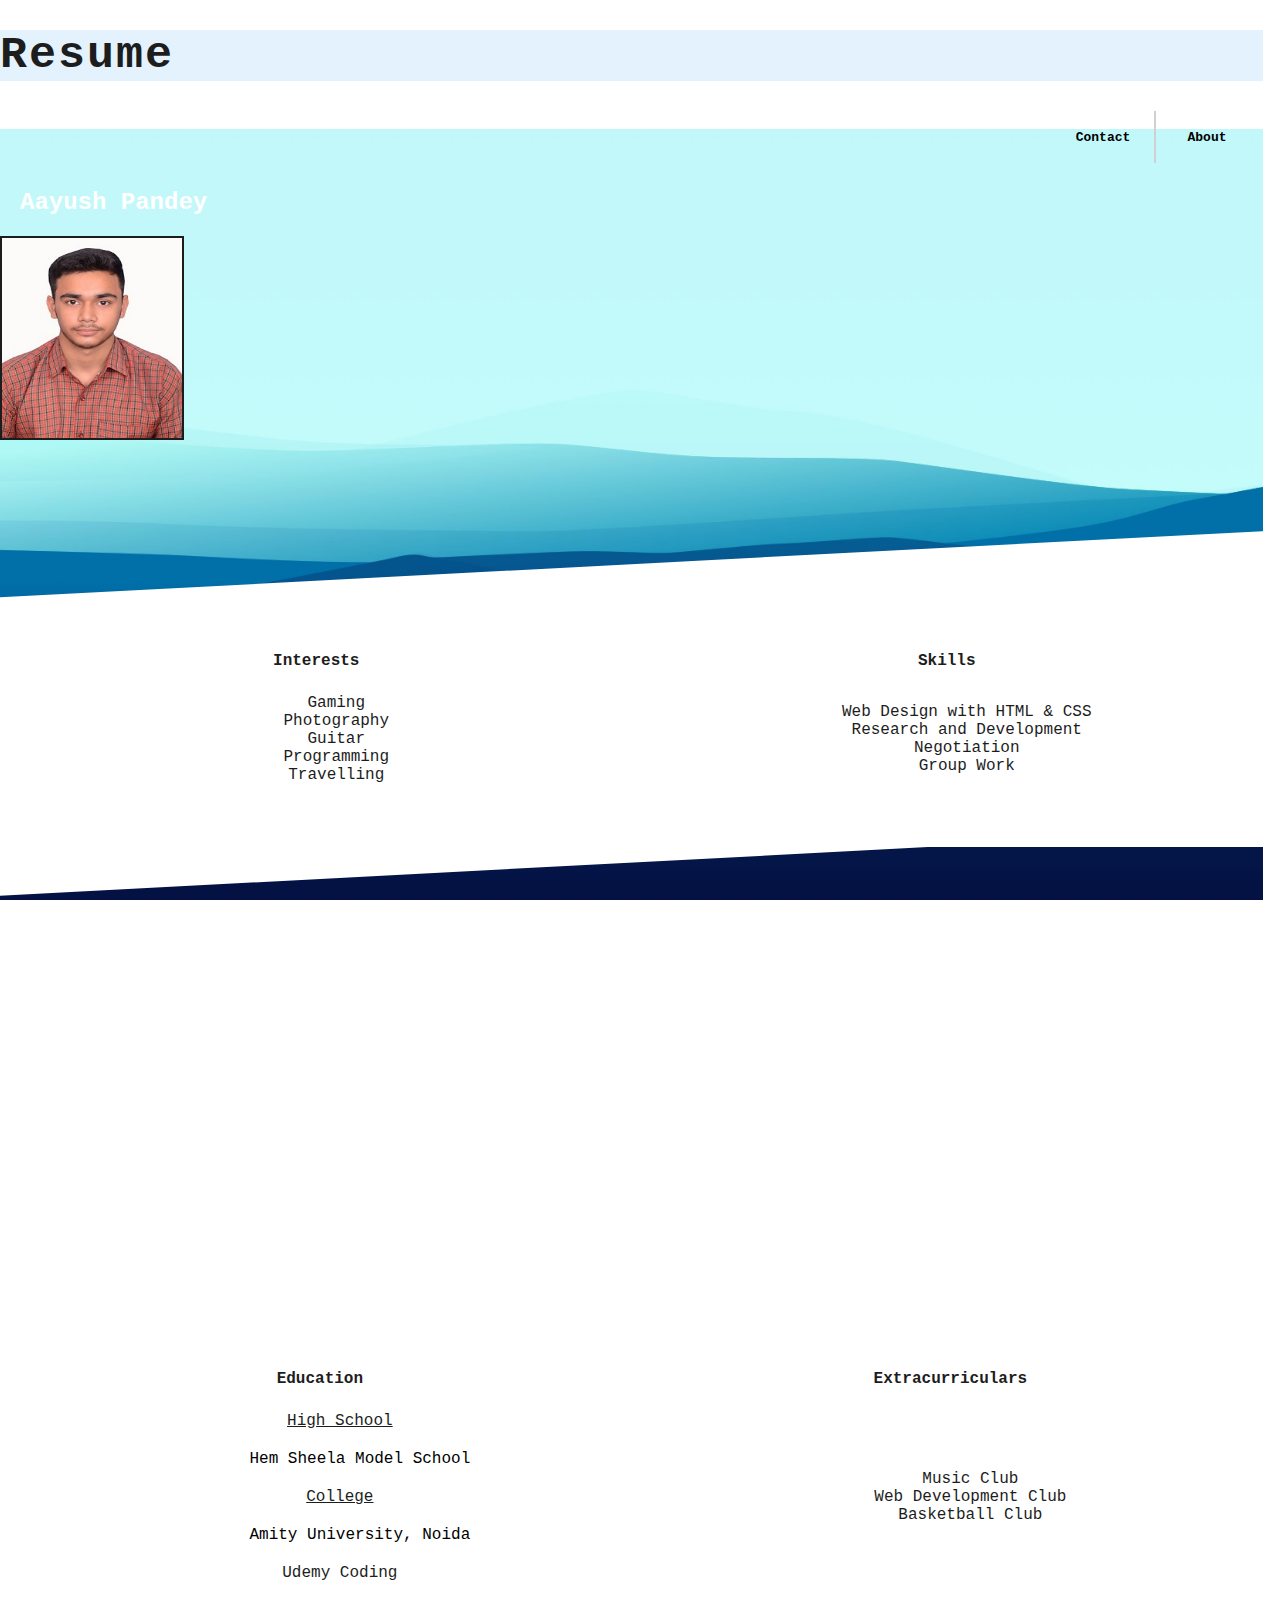
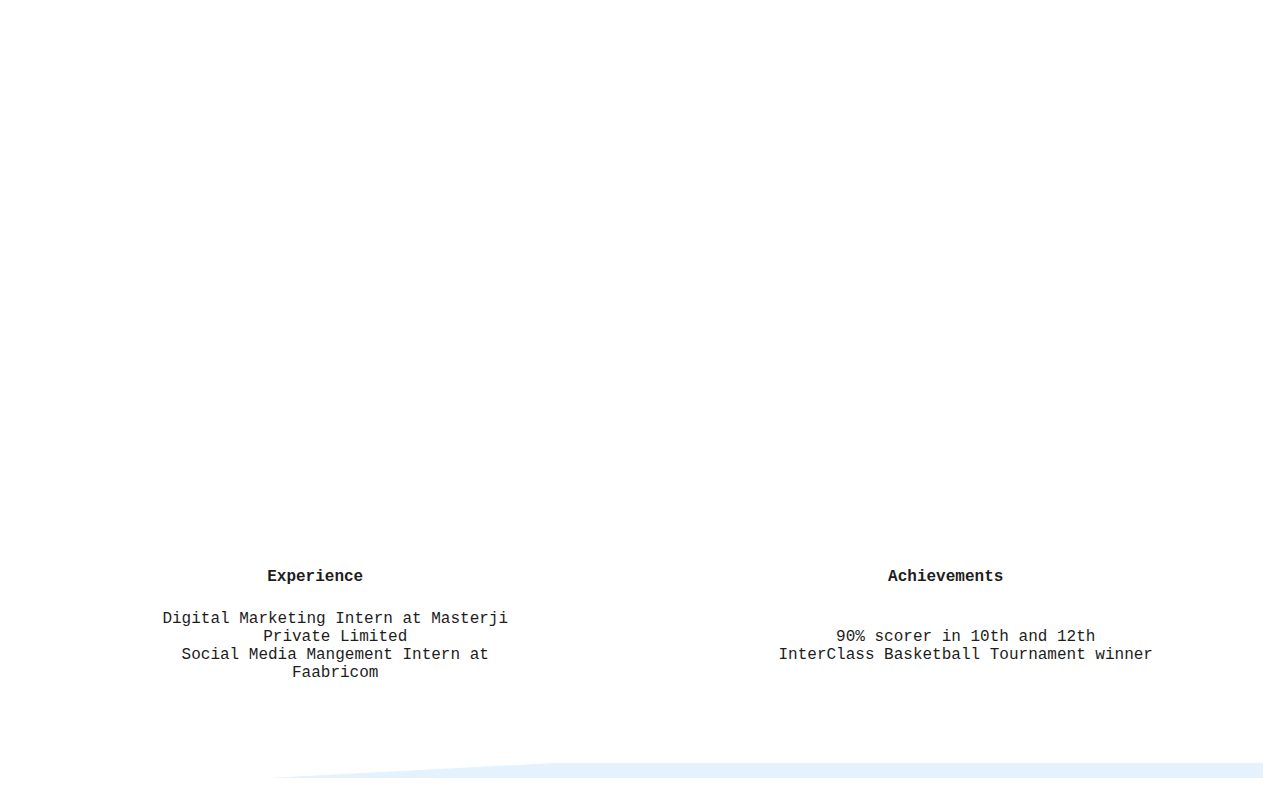
<file: index.html>
<!DOCTYPE html>
<html lang="en">

<head>
    <meta charset="UTF-8">
    <meta name="viewport" content="width=device-width, initial-scale=1.0">
    <title>Document</title>
    <link href="https://cdn.jsdelivr.net/npm/bootstrap@5.3.0/dist/css/bootstrap.min.css" rel="stylesheet"
        integrity="sha384-9ndCyUaIbzAi2FUVXJi0CjmCapSmO7SnpJef0486qhLnuZ2cdeRhO02iuK6FUUVM" crossorigin="anonymous">
    <link rel="stylesheet" href="resume.css">
</head>

<body>

    <div class="container">
        <nav class="navbar" style="background-color: #e3f2fd;">
            <h1>Resume</h1>
            <div id="Navigation">
                <table class="navContent" align="right">
                    <tbody>
                        <tr>
                            <td>
                                <a href="Contact.html">
                                    <h4>Contact</h4>
                                </a>
                            </td>
                            <td>
                                <a href="About.html">
                                    <h4>About</h4>
                                </a>
                            </td>
                        </tr>
                    </tbody>
                </table>
            </div>
        </nav><br>
        <section class="image">
            <h2 class="name">Aayush Pandey</h2>
            <div class="text-center">
                <img src="Aayush PP.jpg" class="rounded" alt="profile image" height="200px" width="180px">
            </div>
        </section>
        <section class="text">
            <table class="table1">
                <tbody>
                    <tr>
                        <th>Interests</th>
                        <th>Skills</th>
                    </tr>
                    <tr>
                        <td>
                            <ul>
                                <li>Gaming</li>
                                <li>Photography</li>
                                <li>Guitar</li>
                                <li>Programming</li>
                                <li>Travelling</li>
                            </ul>
                        </td>
                        <td>
                            <ul>
                                <li>Web Design with HTML & CSS</li>
                                <li>Research and Development</li>
                                <li>Negotiation</li>
                                <li>Group Work</li>
                            </ul>
                        </td>
                    </tr>
                </tbody>
            </table>
        </section>
        <section class="image"></section>
        <section class="text">
            <table class="table1">
                <tbody>
                    <tr>
                        <th>Education</th>
                        <th>Extracurriculars</th>
                    </tr>
                    <tr>
                        <td>

                            <ul>
                                <li><u>High School</u></li>
                                <ul id="noBullet">
                                    <a href="https://www.hemsheela.in/">
                                        <li>Hem Sheela Model School</li>
                                    </a>
                                </ul>
                                </li>
                                <li><u>College</u></li>
                                <ul id="noBullet">
                                    <a href="https://www.amity.edu/">
                                        <li>Amity University, Noida</li>
                                    </a>
                                </ul>
                                </li>
                                <li>Udemy Coding</li>
                            </ul>

                        </td>
                        <td>

                            <ul>
                                <li>Music Club</li>
                                <li>Web Development Club</li>
                                <li>Basketball Club</li>
                            </ul>
                        </td>
                    </tr>
                </tbody>
            </table>
        </section>
        <section class="image"></section>
        <section class="text">
            <table class="table1">
                <tbody>
                    <tr>
                        <th>Experience</th>
                        <th>Achievements</th>
                    </tr>
                    <tr>
                        <td>
                            <ul>
                                <li>Digital Marketing Intern at Masterji Private Limited</li>
                                <li>Social Media Mangement Intern at Faabricom</li>
                            </ul>
                        </td>
                        <td>
                            <ul>
                                <li>90% scorer in 10th and 12th</li>
                                <li>InterClass Basketball Tournament winner</li>
                            </ul>
                        </td>
                    </tr>
                </tbody>
            </table>
        </section>
        <footer class="navbar" style="background-color: #e3f2fd">
            <h4>&#169;Aayush Pandey</h4>
        </footer>
    </div>
</body>

</html>
</file>
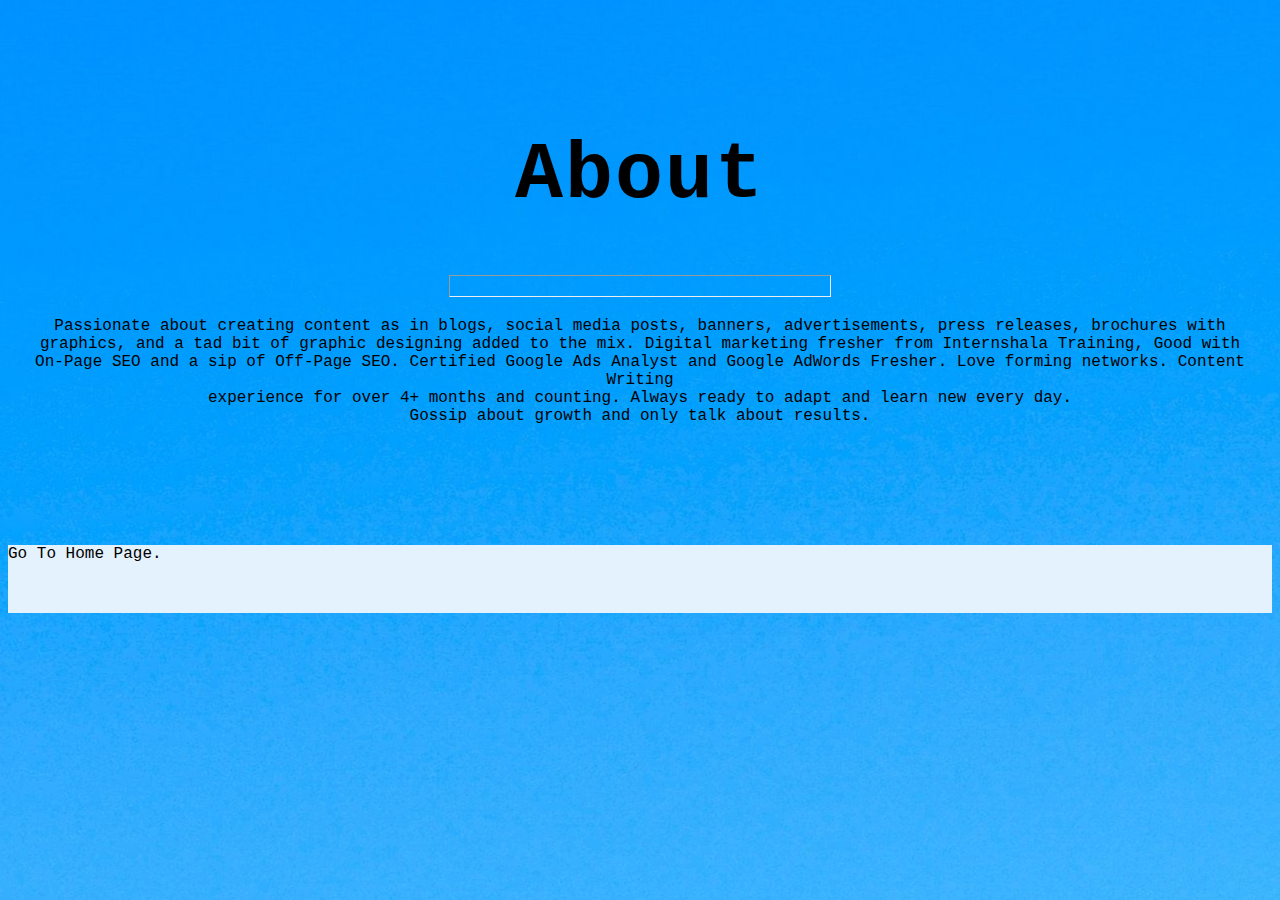
<file: About.html>
<!DOCTYPE html>
<html lang="en">

<head>
    <meta charset="UTF-8">
    <meta name="viewport" content="width=device-width, initial-scale=1.0">
    <title>About page</title>
    <link href="https://cdn.jsdelivr.net/npm/bootstrap@5.3.0/dist/css/bootstrap.min.css" rel="stylesheet"
        integrity="sha384-9ndCyUaIbzAi2FUVXJi0CjmCapSmO7SnpJef0486qhLnuZ2cdeRhO02iuK6FUUVM" crossorigin="anonymous">
    <link rel="stylesheet" href="about.css">
</head>

<body class="content">
    <div class="head">
        <h1 class="heading">About</h1>
    </div>
    <hr>
    <div class="Paragraph">
        <p>Passionate about creating content as in blogs,
            social media posts, banners, advertisements,
            press releases, brochures with <br>graphics, and a
            tad bit of graphic designing added to the mix.
            Digital marketing fresher from Internshala
            Training, Good with <br>On-Page SEO and a sip of
            Off-Page SEO. Certified Google Ads Analyst and
            Google AdWords Fresher. Love forming
            networks. Content Writing <br>experience for over
            4+ months and counting. Always ready to
            adapt and learn new every day.<br> Gossip about
            growth and only talk about results.</p>
    </div>
    <footer class="navbar" style="background-color: #e3f2fd"><a href="index.html">Go To Home Page.</footer>
</body>

</html>
</file>
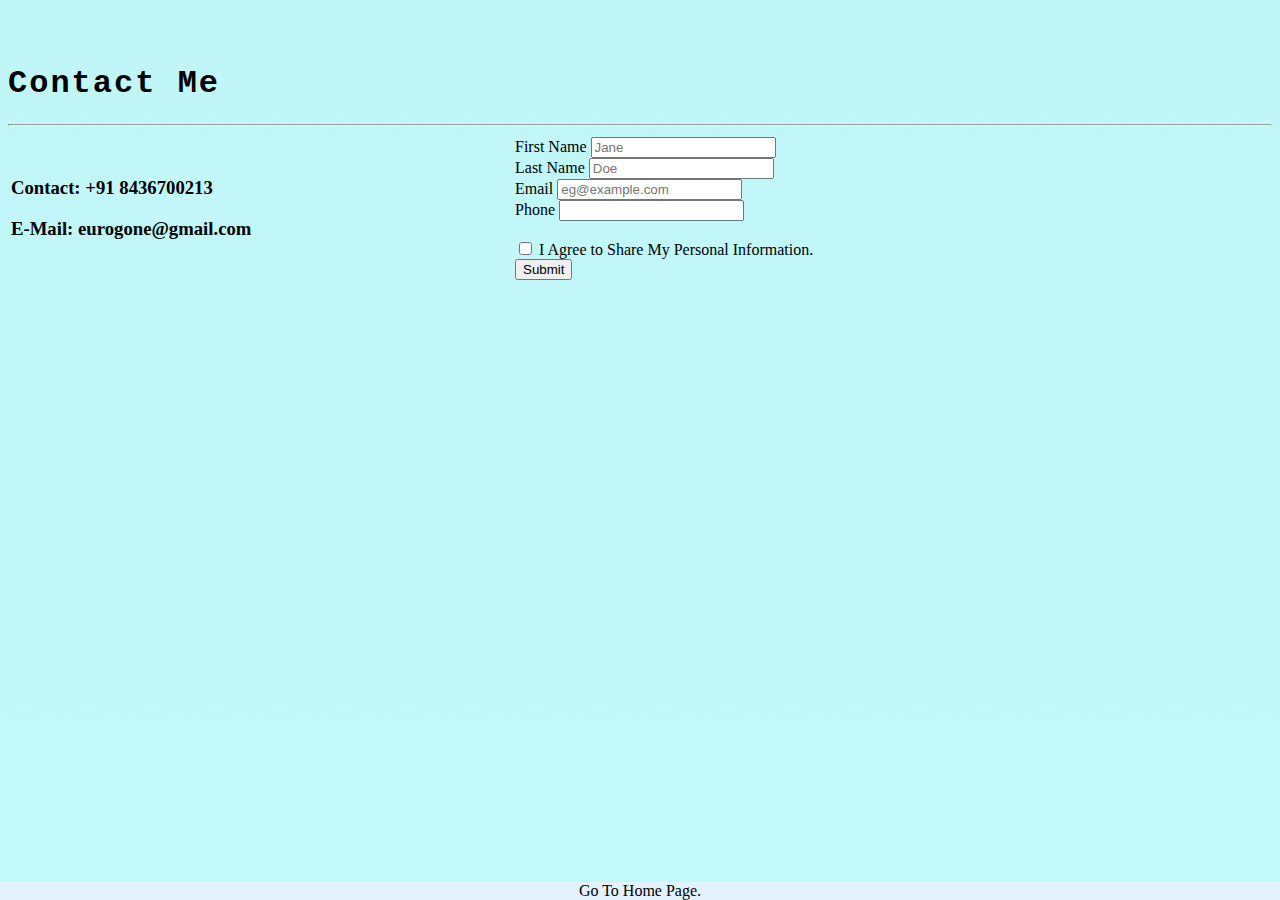
<file: Contact.html>
<!DOCTYPE html>
<html lang="en">

<head>
    <meta charset="UTF-8">
    <meta name="viewport" content="width=device-width, initial-scale=1.0">
    <title>Contact page</title>
    <link href="https://cdn.jsdelivr.net/npm/bootstrap@5.3.0/dist/css/bootstrap.min.css" rel="stylesheet"
        integrity="sha384-9ndCyUaIbzAi2FUVXJi0CjmCapSmO7SnpJef0486qhLnuZ2cdeRhO02iuK6FUUVM" crossorigin="anonymous">
    <link rel="stylesheet" href="contact.css">
</head>

<body>
    <div id="header">
        <br><br>
        <h1>Contact Me</h1>
    </div>
    <hr>
    <table>
        <tbody>
            <tr>
                <td>
                    <div id="contactInfo">
                        <h3 id="name">Contact: +91 8436700213</h3>
                        <h3 id="name">E-Mail: <a href="https://mail.google.com/">eurogone@gmail.com</a></h3>
                    </div>
                </td>
                <td class="td1">
                    <div class="contents">
                        <form class="row g-3">
                            <div class="col-md-4">
                                <label for="inputFName4" class="form-label">First Name</label>
                                <input type="text" class="form-control" id="inputFName4" placeholder="Jane">
                            </div>
                            <div class="col-md-4">
                                <label for="inputLName4" class="form-label">Last Name</label>
                                <input type="text" class="form-control" id="inputLName4" placeholder="Doe">
                            </div>
                            <div class="col-md-6">
                                <label for="inputEmail4" class="form-label">Email</label>
                                <input type="email" class="form-control" id="inputEmail4" placeholder="eg@example.com">
                            </div>
                            <div class="col-md-4">
                                <label for="inputNumber4" class="form-label">Phone</label>
                                <input type="text" class="form-control" id="inputNumber4">
                            </div>
                            <br>
                            <div class="form-check">
                                <input class="form-check-input" type="checkbox" id="gridCheck">
                                <label class="form-check-label" for="gridCheck">
                                    I Agree to Share My Personal Information.
                                </label>
                            </div>
                    </div>
                    <div class="col-12">
                        <button type="submit" class="btn btn-primary">Submit</button>
                    </div>
                    </form>
                    </div>
                </td>
            </tr>
        </tbody>
    </table>
    <footer class="navbar" style="background-color: #e3f2fd"><a href="index.html">Go To Home Page.</footer>
</body>

</html>
</file>
<file: resume.css>
body{
    display:flex;
}
a {
    text-decoration: none;
    color: black;
}

.navContent {
    border-collapse: collapse;
    margin-right: 5px
}

.navContent td:first-child {
    border-right: solid #D1D0CE 2px;
}

h4 {
    font-size: 13px;
}

h1 {
    text-align: left;
    font-size: 45px;
    font-weight: bold;
    letter-spacing: 2px;
}

.name {
    color: white;
    font-weight: bold;
    margin-left: 20px;
}

li {
    list-style: none;
}

.container {
    border: 0px 0px;
    margin: 0px 0px;
    padding: 0px 0px;
    font-family: "Courier New";
    color: #1d1d1d;
    background: white;
    max-width: 1263px;
}

p,
th,
ul {
    position: relative;
    z-index: 1;
    margin: 20px 15%;
}


section {
    padding: 40px 0;
}

.image {
    height: 400px;
    background-size: cover;
    background-attachment: fixed;
    background-position: center;
    background-image: url("wall2.jpg");

}

.text {
    background: #fff;
    position: relative;
}

.text::before {
    content: "";
    display: block;
    position: absolute;
    top: 50%;
    left: 50%;
    width: 150%;
    height: 125%;
    background: #ffffff;
    rotate: -3deg;
    translate: -50% -55%;
}




.table1 {
    margin-left: auto;
    margin-right: auto;
    border-collapse: separate;

}

.table1 td,
th {
    width: 1000px;
    text-align: center;
}

nav,
footer {
    width: 100%;
    margin-bottom: auto;
}

body {
    margin: auto;
    padding: auto;
}

.navContent td {
    width: 100px;
    text-align: center;
}

.rounded {
    border: #1d1d1d 2px solid;
}

h4:hover {
    opacity: 70%;
    font-weight: bold;
}
</file>
<file: about.css>
.heading {
    text-align: center;
    font-size: 80px;
    margin-top: 130px;
    font-family: 'Courier New', Courier, monospace;
    letter-spacing: 2px;
    margin-left: auto;
    margin-right: auto;

}

.Paragraph {
    margin-top: 20px;
    text-align: center;
    font-family: 'Courier New', Courier, monospace;
    margin-bottom: 120px;
}

hr {
    position: relative;
    width: 30%;
    height: 20px;
    margin: auto;
}

.content {
    background-image: url(wall3.jpg);
    background-attachment: fixed;
    background-position: center;
}

.slideShow {
    width: 1200px;
    height: 400px;
    margin-left: auto;
    margin-right: auto;
    margin-bottom: 500px;
}

.navbar {
    padding-bottom: 50px;
    font-family: 'Courier New', Courier, monospace;
    position: sticky;
    top: 0;
    left: 0;
}

a {
    text-decoration: none;
    color: black;
}
</file>
<file: contact.css>
h1 {
    font-family: 'Courier New', Courier, monospace;
    letter-spacing: 2px;
}

body {
    background: url("wall2.jpg");
}

a {
    text-decoration: none;
    color: black;
}

.navbar {
    position: fixed;
    left: 0px;
    bottom: 0px;
    width: 100%;
    text-align: center;
}


table td {
    width: 500px;
}
</file>
